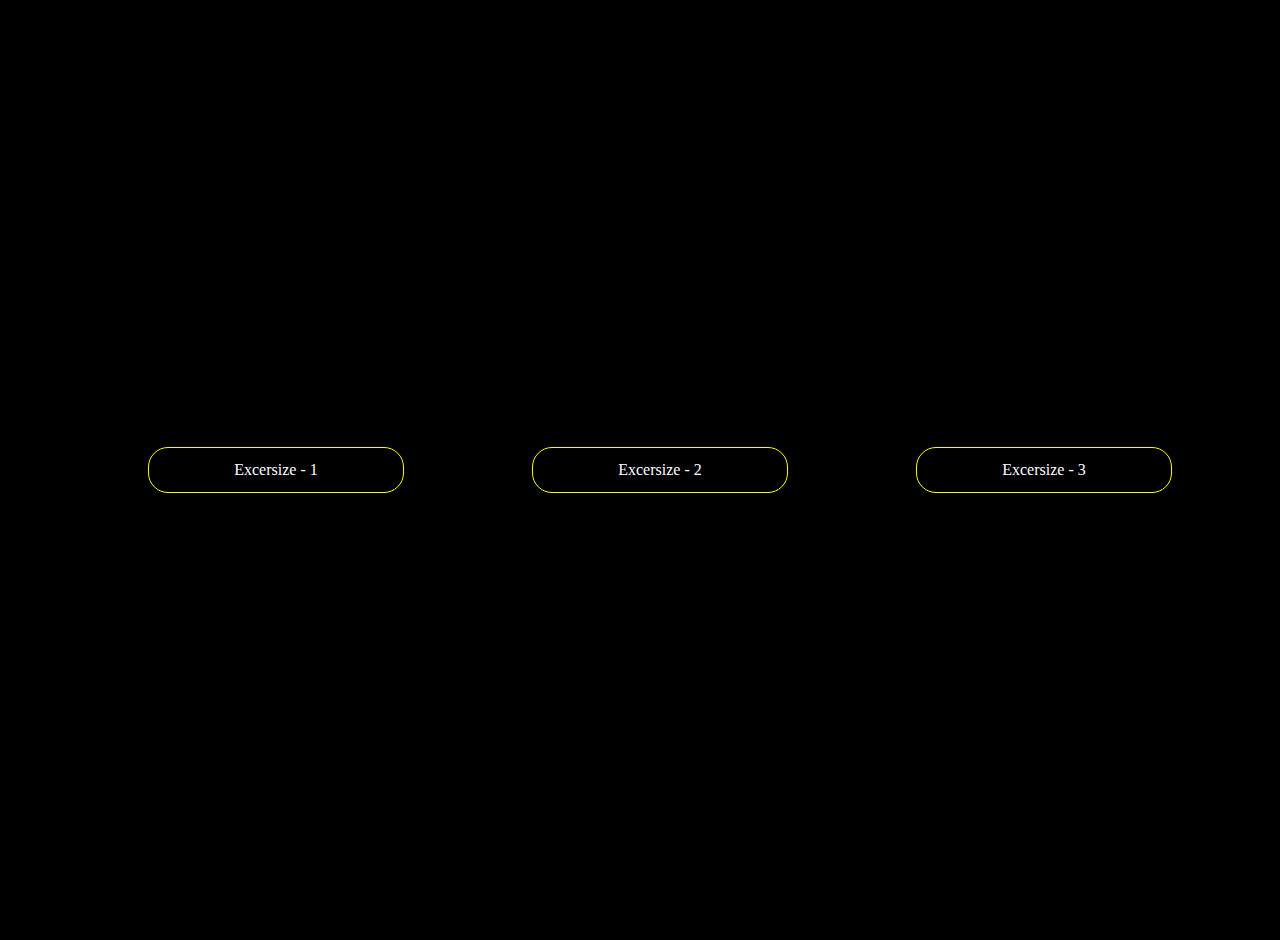
<file: index.html>
<!DOCTYPE html>
<html lang="en">
  <head>
    <meta charset="UTF-8" />
    <meta http-equiv="X-UA-Compatible" content="IE=edge" />
    <meta name="viewport" content="width=device-width, initial-scale=1.0" />

    <link rel="stylesheet" href="./styles/reset.css" />
    <link rel="stylesheet" href="./styles/style.css" />

    <title>HOMEWORK #28 Document Object Model (DOM)</title>
  </head>
  <body>
    <div class="buttons">
      <a href="./pages/exersize-1.html"
        ><button class="button">Excersize - 1</button></a
      >
      <a href="./pages/exersize-2.html"
        ><button class="button">Excersize - 2</button></a
      >
      <a href="./pages/exersize-3.html"
        ><button class="button">Excersize - 3</button></a
      >
    </div>

  </body>
</html>
</file>
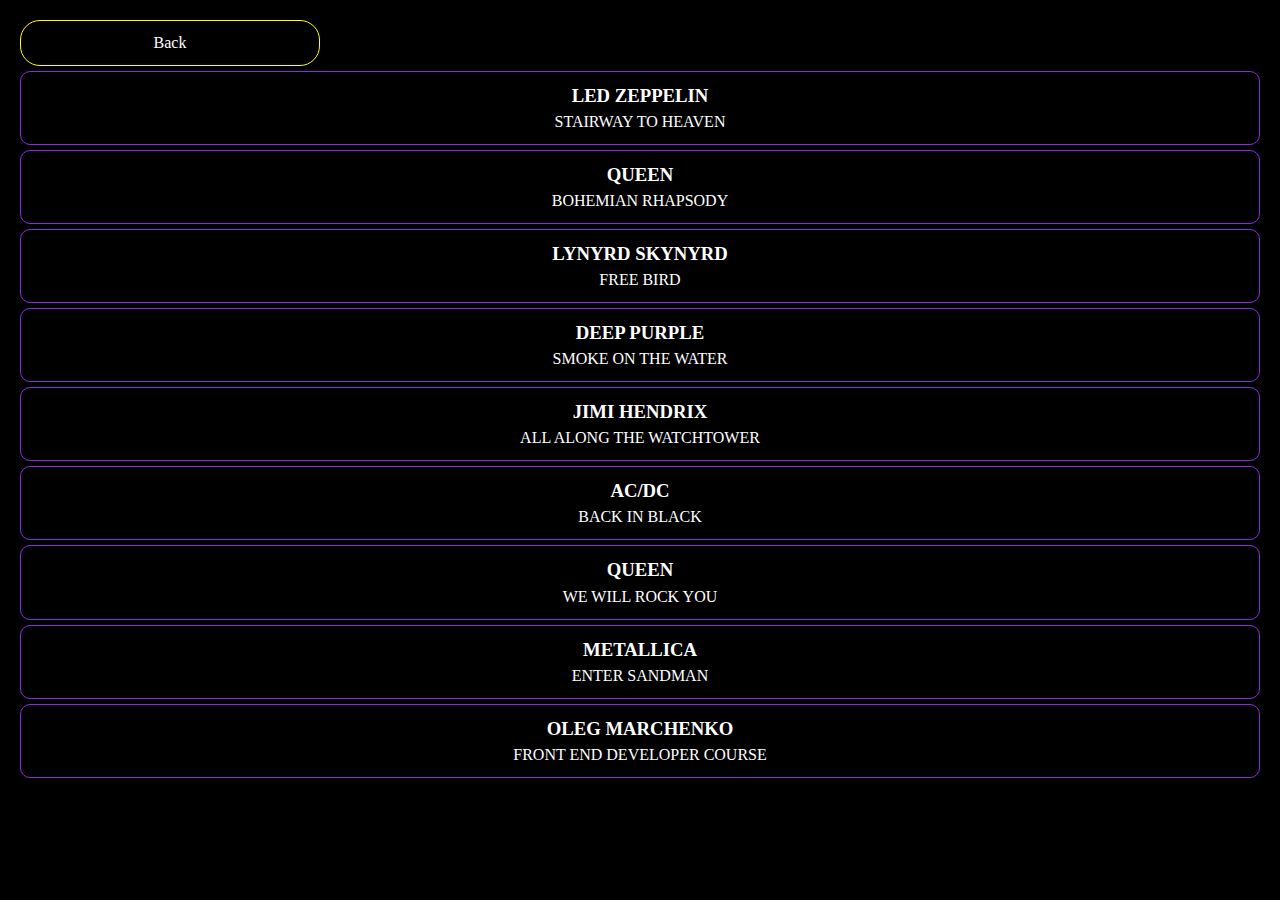
<file: pages/exersize-1.html>
<!DOCTYPE html>
<html lang="en">
<head>
    <meta charset="UTF-8">
    <meta http-equiv="X-UA-Compatible" content="IE=edge">
    <meta name="viewport" content="width=device-width, initial-scale=1.0">

    <link rel="stylesheet" href="../styles/reset.css">
    <link rel="stylesheet" href="../styles/style.css">

    <title>HOMEWORK #28 Document Object Model (DOM)</title>
</head>
<body>
    <a href="../index.html" class="back"><button class="button"> Back</button></a>

    <div class="songs-container"></div>
    
    <script src="../js/script.js"></script>
</body>
</html>
</file>
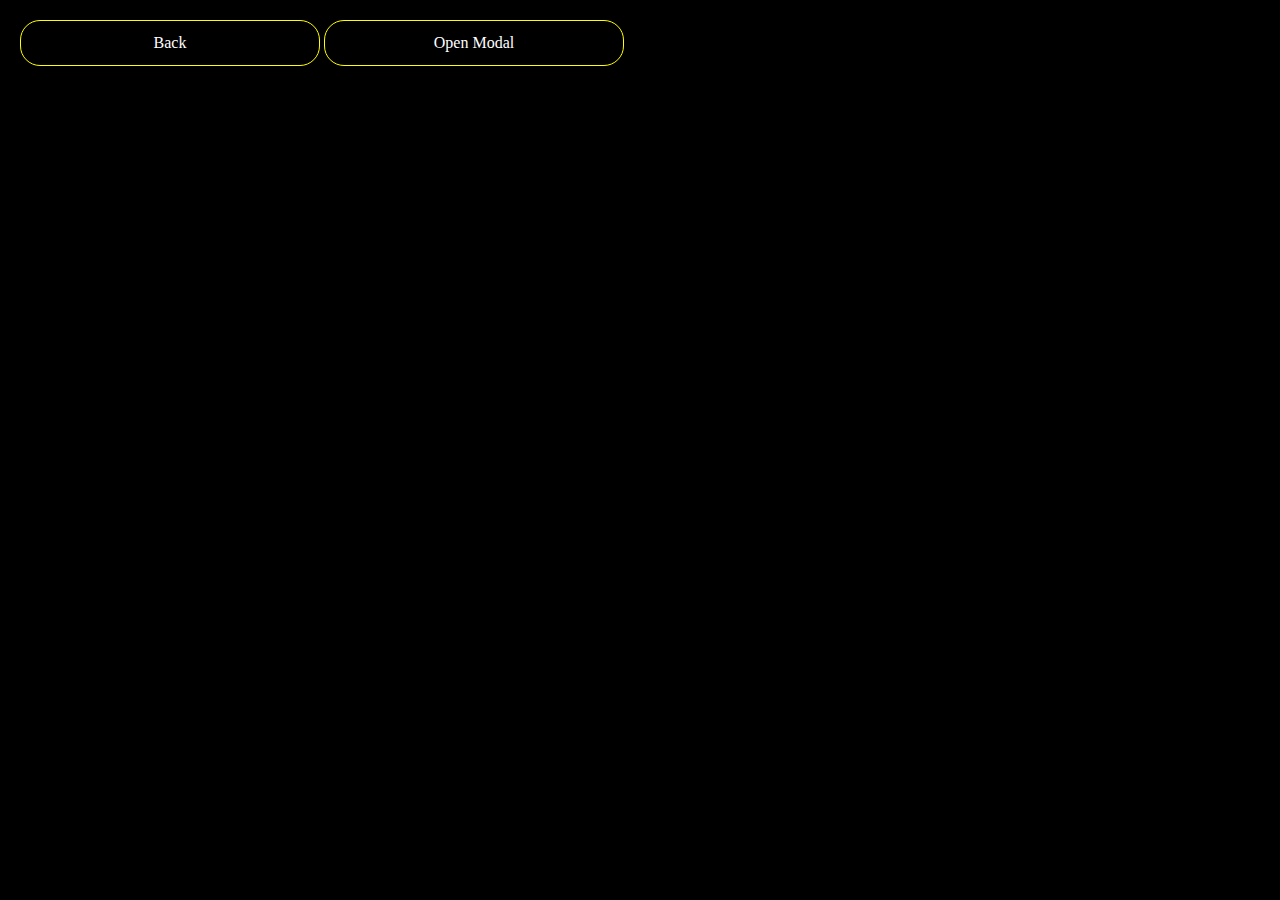
<file: pages/exersize-2.html>
<!DOCTYPE html>
<html lang="en">
  <head>
    <meta charset="UTF-8" />
    <meta http-equiv="X-UA-Compatible" content="IE=edge" />
    <meta name="viewport" content="width=device-width, initial-scale=1.0" />

    <link rel="stylesheet" href="../styles/reset.css" />
    <link rel="stylesheet" href="../styles/style.css" />

    <title>HOMEWORK #28 Document Object Model (DOM)</title>
  </head>
  <body>
    <a href="../index.html" class="back"><button class="button">Back</button></a>

    <!--Open button-->
    <button onclick="openModal()">Open Modal</button>

    <!--Modal-->
    <div id="myModal" class="modal">
      <!-- Modal content -->
      <div class="modal-content">
        <ul>
          <li><b>This is the modal window.</b></li>
          <li>1. Створити HTML-сторінку з кнопкою "Відкрити" і модальним вікном.</li>
          <li>2. На модальном вікні повинен бути текст і кнопка "Закрити".</li>
          <li>3. Спочатку модальне вікно не відображається. При кліку на кнопку
            "Відкрити" з'являється модальне вікно, на кнопку "Закрити" — зникає.</li>
        </ul>
        <button onclick="closeModal()">Close Modal</button>
      </div>
    </div>

    <script src="../js/modalWindow.js"></script>
  </body>
</html>
</file>
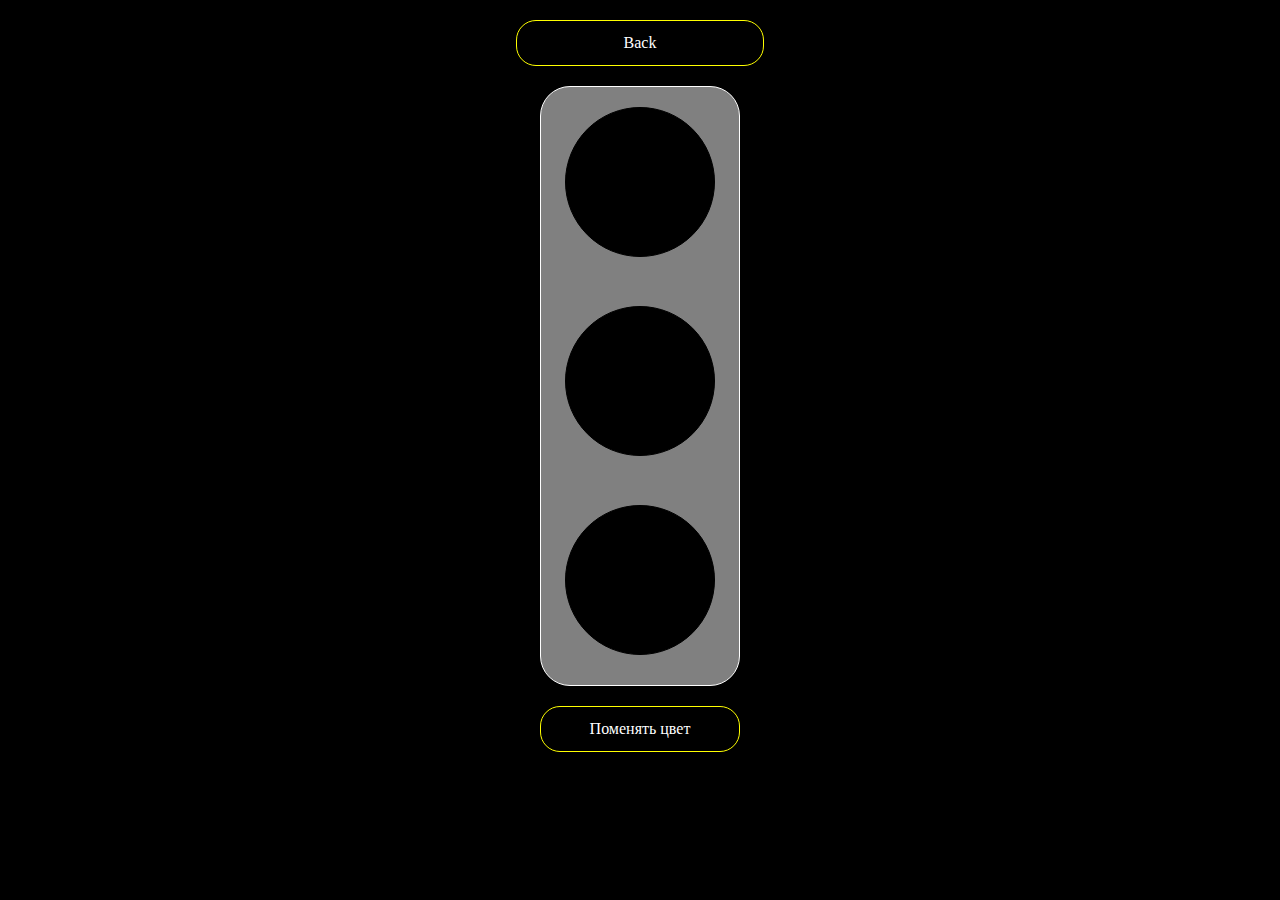
<file: pages/exersize-3.html>
<!DOCTYPE html>
<html lang="en">
<head>
    <meta charset="UTF-8">
    <meta http-equiv="X-UA-Compatible" content="IE=edge">
    <meta name="viewport" content="width=device-width, initial-scale=1.0">

    <link rel="stylesheet" href="../styles/reset.css">
    <link rel="stylesheet" href="../styles/style.css">
    <link rel="stylesheet" href="../styles/roadLight.css">

    <title>HOMEWORK #28 Document Object Model (DOM)</title>
</head>
<body>
    <div class="exs-3">
    <a href="../index.html" class="back"><button class="button">Back</button></a>

    <div class="road-light">
        <ul>
            <li class="red-color"></li>
            <li class="yellow-color"></li>
            <li class="green-color"></li>
        </ul>
        <button class="change-color">Поменять цвет</button>
    </div>
</div>
    
    <script src="../js/roadLight.js"></script>
</body>
</html>
</file>
<file: styles/style.css>
body {
    padding: 20px;
    background: black;
    color: white;
}

a {
    min-width: 200px;
    width: 20%;
}

ul{
    margin-bottom: 100px;
}

li{
    margin-bottom: 10px;
}

button {
    padding: 10px;
    max-width: 300px;
    width: 100%;
    margin: 0 auto;
    background-color: black;
    color: white;
    border: 1px solid yellow;
    border-radius: 20px;
}

button:hover {
    border: 1px solid blueviolet;
    border-radius: 10px;
    transition: 0.3s;
    color: yellow;
    box-shadow: inset 0px 0px 20px 20px rgb(138, 43, 226,0.4);

}

.buttons {
    /* margin-top: 30%; */
    /* text-align: center; */
    min-height: 100vh;
    min-width: 100vw;
    display: flex;
    justify-content: center;
    align-items: center;
    flex-wrap: wrap;
    gap: 10%;
}

.back{
    position: relative;
    right: 0;
}

.song__item {
    padding: 5px;
    border: 1px solid blueviolet;
    border-radius: 10px;
    margin: 5px auto;
}

.song__item:hover {
    background-color: blueviolet;
    border: 1px solid white;
    color: white;
    transition: 0.3s color ease-in-out;
    box-shadow: 0px 0px 30px 23px rgb(138, 43, 226,0.9);
    cursor: grab;
}

/* Модальное Окно */

.modal {
    display: none;
    position: fixed;
    z-index: 1;
    left: 0;
    top: 0;
    width: 100%;
    height: 100%;
    overflow: auto;
    background-color: rgba(0, 0, 0, 0.4);

}

/* Modal Content/Box */
.modal-content {
    background-color: rgb(4, 3, 72);
    margin: 15% auto;
    padding: 20px;
    border: 1px solid blueviolet;
    width: 80%;
    border-radius: 20px;
}
.modal-content > p {
    margin-bottom: 50px;
}
</file>
<file: styles/roadLight.css>
.exs-3{
    display: flex;
    flex-direction: column;
    justify-content: space-between;
    align-items: center;
}

ul {
    width: 200px;
    height: 600px;
    border: 1px solid white;
    background-color: gray;
    margin: 20px 0;
    display: flex;
    flex-direction: column;
    justify-content: space-around;
    align-items: center;
    border-radius: 30px;
}

li {
    /* margin: 0 auto; */
    width: 150px;
    height: 150px;
    border-radius: 50%;
    border: 1px solid black;
    background: black;
}
</file>
